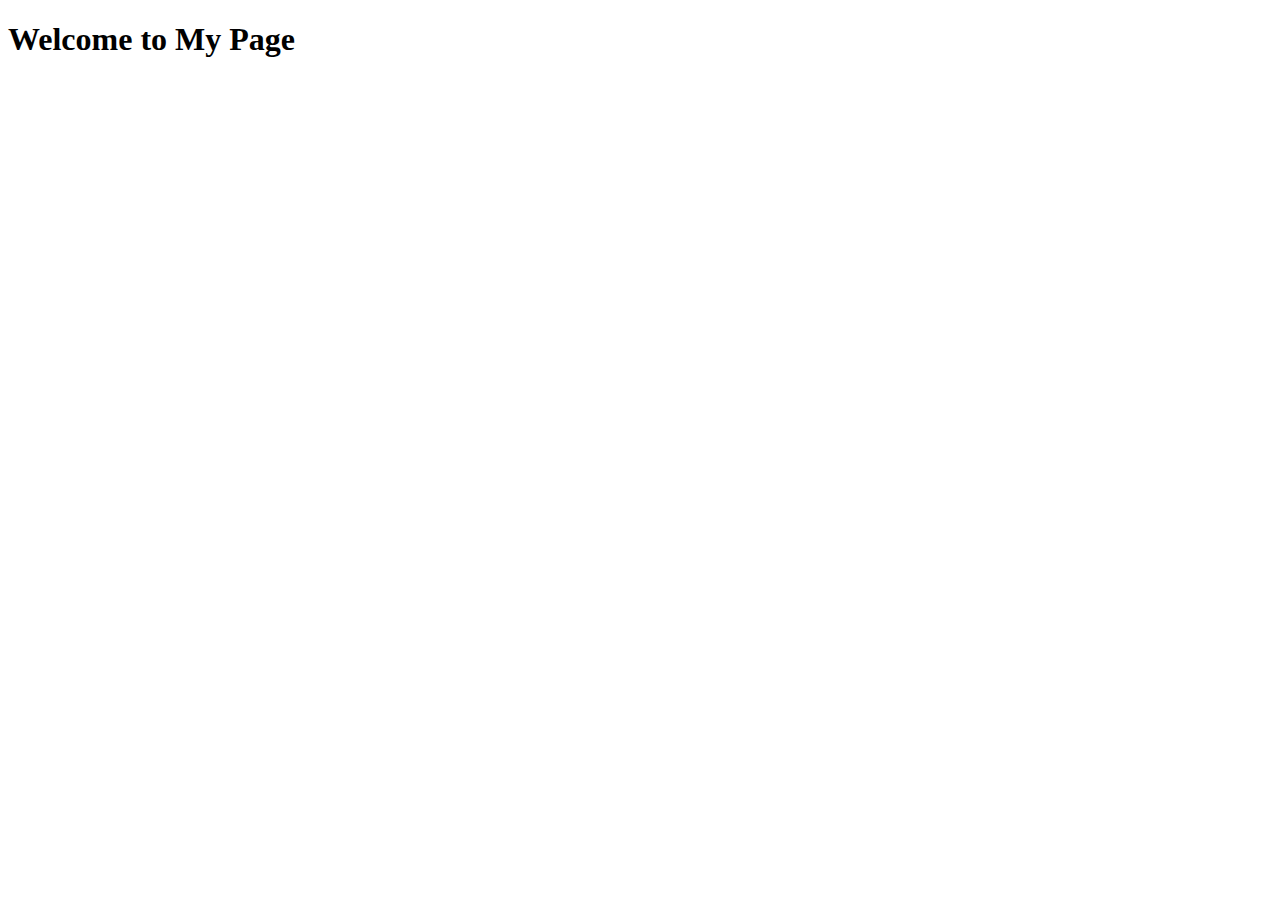
<file: index.html>
<!DOCTYPE html>
<html lang="en">
<head>
    <meta charset="UTF-8">
    <meta name="viewport" content="width=device-width, initial-scale=1.0">
    <title>Hello World</title>
</head>
<body>
    <h1>Welcome to My Page</h1>

    <!-- 引入外部 JavaScript 文件 -->
    <script src="app.js"></script>
</body>
</html>
</file>
